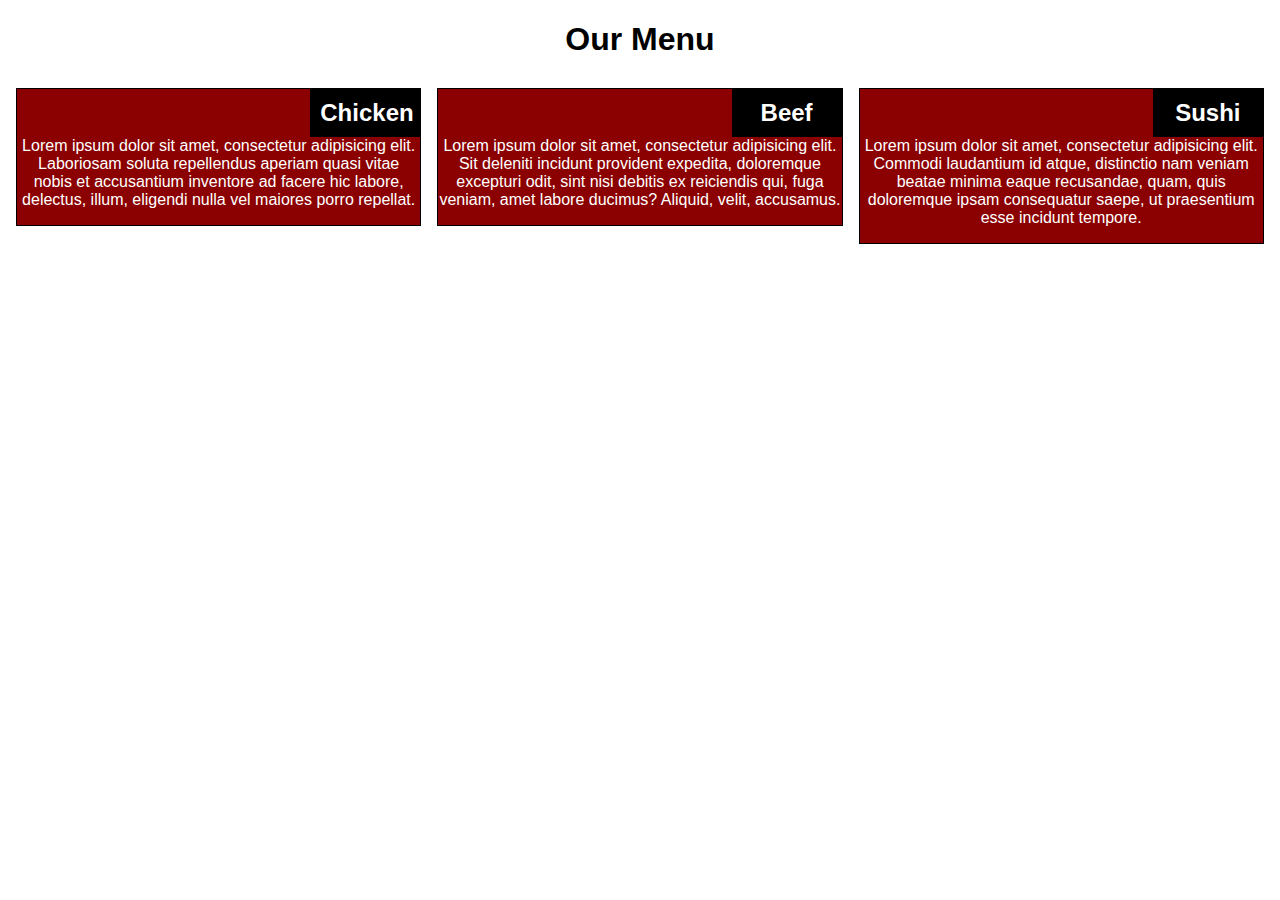
<file: Module 2 solution/index.html>
<!doctype html>
<!DOCTYPE html>
<html lang="en">
<head>
	<meta charset="utf-8">
	<title>Assignment Module 2</title>
	<link rel="stylesheet" type="text/css" href="css/styles.css">
</head>
<body>
	<h1>Our Menu</h1>
	<div class="row">
		
		<div class="col-lg-4 col-md-6 col-sm-12">
			<div class="section">
			<h2 class="Chicken">Chicken</h2><p>Lorem ipsum dolor sit amet, consectetur adipisicing elit. Laboriosam soluta repellendus aperiam quasi vitae nobis et accusantium inventore ad facere hic labore, delectus, illum, eligendi nulla vel maiores porro repellat.</p>
			</div>
		</div>

		
		<div class="col-lg-4 col-md-6 col-sm-12">
			<div class="section">
			<h2 class="Beef">Beef</h2><p>Lorem ipsum dolor sit amet, consectetur adipisicing elit. Sit deleniti incidunt provident expedita, doloremque excepturi odit, sint nisi debitis ex reiciendis qui, fuga veniam, amet labore ducimus? Aliquid, velit, accusamus.</p>
			</div>
		</div>

		
		<div class="col-lg-4 col-md-12 col-sm-12">
			<div class="section">
			<h2 class="Sushi">Sushi</h2><p>Lorem ipsum dolor sit amet, consectetur adipisicing elit. Commodi laudantium id atque, distinctio nam veniam beatae minima eaque recusandae, quam, quis doloremque ipsam consequatur saepe, ut praesentium esse incidunt tempore.</p>
			</div>
		</div>
	</div>

</body>
</html>
</file>
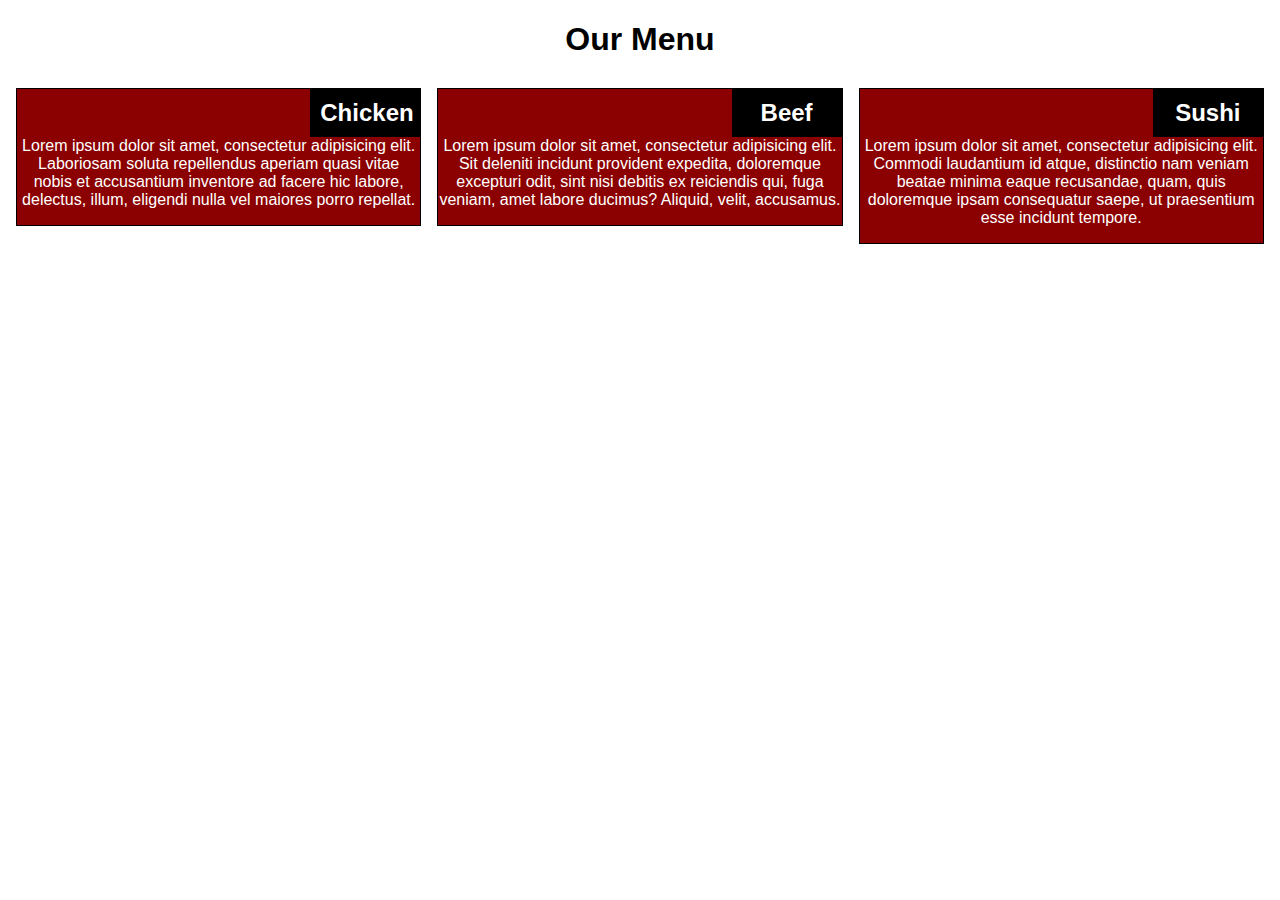
<file: Module 2 solution/Assignment2.html>
<!doctype html>
<!DOCTYPE html>
<html lang="en">
<head>
	<meta charset="utf-8">
	<title>Assignment Module 2</title>
	<link rel="stylesheet" type="text/css" href="css/styles.css">
</head>
<body>
	<h1>Our Menu</h1>
	<div class="row">
		
		<div class="col-lg-4 col-md-6 col-sm-12">
			<div class="section">
			<h2 class="Chicken">Chicken</h2><p>Lorem ipsum dolor sit amet, consectetur adipisicing elit. Laboriosam soluta repellendus aperiam quasi vitae nobis et accusantium inventore ad facere hic labore, delectus, illum, eligendi nulla vel maiores porro repellat.</p>
			</div>
		</div>

		
		<div class="col-lg-4 col-md-6 col-sm-12">
			<div class="section">
			<h2 class="Beef">Beef</h2><p>Lorem ipsum dolor sit amet, consectetur adipisicing elit. Sit deleniti incidunt provident expedita, doloremque excepturi odit, sint nisi debitis ex reiciendis qui, fuga veniam, amet labore ducimus? Aliquid, velit, accusamus.</p>
			</div>
		</div>

		
		<div class="col-lg-4 col-md-12 col-sm-12">
			<div class="section">
			<h2 class="Sushi">Sushi</h2><p>Lorem ipsum dolor sit amet, consectetur adipisicing elit. Commodi laudantium id atque, distinctio nam veniam beatae minima eaque recusandae, quam, quis doloremque ipsam consequatur saepe, ut praesentium esse incidunt tempore.</p>
			</div>
		</div>
	</div>

</body>
</html>
</file>
<file: Module 2 solution/css/styles.css>
/********** Base styles **********/
* {
	box-sizing: border-box;
}

/* Simple Responsive Framework. */

body {
  font-family: "Trebuchet MS", Helvetica, sans-serif;
}

h1 {
  text-align: center;
}
h2{
  border: 1px white;
  background-color: black;

}

p {
  clear: both;
  text-align: center;
}
.section {
  background-color: #8B0000;
  color: #FFFFFFFF;
  border: 1px solid black;
  margin: 8px;
}



.row {
  width: 100%;
}

/********** Large devices only **********/
@media (min-width: 992px) {
  .col-lg-1, .col-lg-2, .col-lg-3, .col-lg-4, .col-lg-5, .col-lg-6, .col-lg-7, .col-lg-8, .col-lg-9, .col-lg-10, .col-lg-11, .col-lg-12 {
    float: left;
  }

  .Chicken {
    float: right;
    width: 110px;
    margin: 0px;
    padding: 10px;
    text-align: center;
  }

  .Beef {
    float: right;
    width: 110px;
    margin: 0px;
    padding: 10px;
    text-align: center;
  }

  .Sushi {
    float: right;
    width: 110px;
    margin: 0px;
    padding: 10px;
    text-align: center;
  }
  
  .col-lg-1 {
    width: 8.33%;
  }
  .col-lg-2 {
    width: 16.66%;
  }
  .col-lg-3 {
    width: 25%;
  }
  .col-lg-4 {
    width: 33.33%;
  }
  .col-lg-5 {
    width: 41.66%;
  }
  .col-lg-6 {
    width: 50%;
  }
  .col-lg-7 {
    width: 58.33%;
  }
  .col-lg-8 {
    width: 66.66%;
  }
  .col-lg-9 {
    width: 74.99%;
  }
  .col-lg-10 {
    width: 83.33%;
  }
  .col-lg-11 {
    width: 91.66%;
  }
  .col-lg-12 {
    width: 100%;
  }
}

/********** Medium devices only **********/
@media (min-width: 768px) and (max-width: 991px) {
  .col-md-1, .col-md-2, .col-md-3, .col-md-4, .col-md-5, .col-md-6, .col-md-7, .col-md-8, .col-md-9, .col-md-10, .col-md-11, .col-md-12 {
    float: left;
  }

  .Chicken {
    float: right;
    width: 110px;
    margin: 0px;
    padding: 10px;
    text-align: center;
  }

  .Beef {
    float: right;
    width: 110px;
    margin: 0px;
    padding: 10px;
    text-align: center;
  }

  .Sushi {
    float: right;
    width: 110px;
    margin: 0px;
    padding: 10px;
    text-align: center;
  }

  .col-md-1 {
    width: 8.33%;
  }
  .col-md-2 {
    width: 16.66%;
  }
  .col-md-3 {
    width: 25%;
  }
  .col-md-4 {
    width: 33.33%;
  }
  .col-md-5 {
    width: 41.66%;
  }
  .col-md-6 {
    width: 50%;
  }
  .col-md-7 {
    width: 58.33%;
  }
  .col-md-8 {
    width: 66.66%;
  }
  .col-md-9 {
    width: 74.99%;
  }
  .col-md-10 {
    width: 83.33%;
  }
  .col-md-11 {
    width: 91.66%;
  }
  .col-md-12 {
    width: 100%;
  }
}


/********** Small devices only **********/
@media (max-width: 767px) {
  .col-sm-1, .col-sm-2, .col-sm-3, .col-sm-4, .col-sm-5, .col-sm-6, .col-sm-7, .col-sm-8, .col-sm-9, .col-sm-10, .col-sm-11, .col-sm-12 {
    float: left;
  }

  .Chicken {
    float: right;
    width: 110px;
    margin: 0px;
    padding: 10px;
    text-align: center;
  }

  .Beef {
    float: right;
    width: 110px;
    margin: 0px;
    padding: 10px;
    text-align: center;
  }

  .Sushi {
    float: right;
    width: 110px;
    margin: 0px;
    padding: 10px;
    text-align: center;
  }

  .col-sm-1 {
    width: 8.33%;
  }
  .col-sm-2 {
    width: 16.66%;
  }
  .col-sm-3 {
    width: 25%;
  }
  .col-sm-4 {
    width: 33.33%;
  }
  .col-sm-5 {
    width: 41.66%;
  }
  .col-sm-6 {
    width: 50%;
  }
  .col-sm-7 {
    width: 58.33%;
  }
  .col-sm-8 {
    width: 66.66%;
  }
  .col-sm-9 {
    width: 74.99%;
  }
  .col-sm-10 {
    width: 83.33%;
  }
  .col-sm-11 {
    width: 91.66%;
  }
  .col-sm-12 {
    width: 100%;
  }
}
</file>
